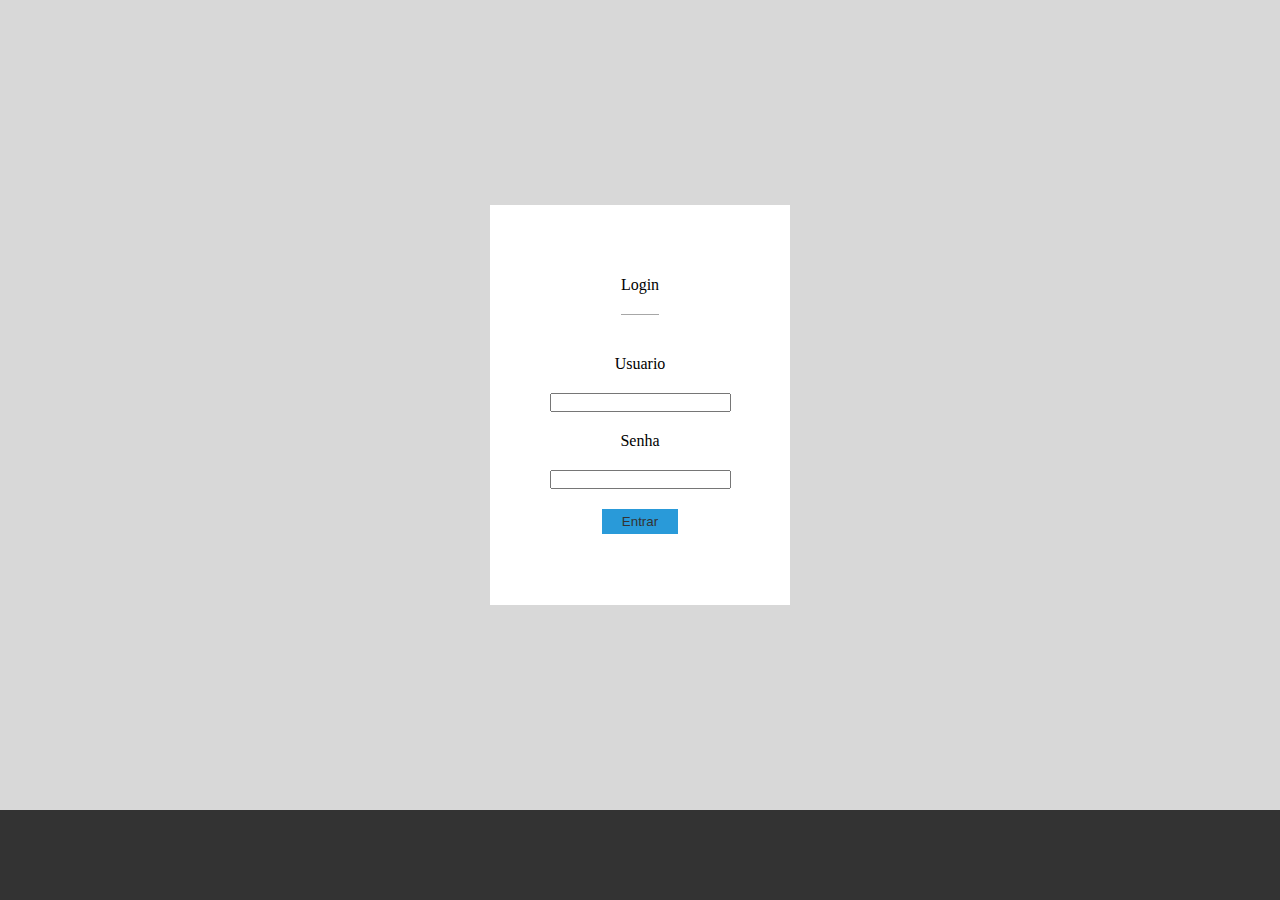
<file: index.html>
<!DOCTYPE html>
<html>
  <head>
    <title>Login</title>
    <link rel="stylesheet" type="text/css" href="css/index.css">
    <link rel="stylesheet" type="text/css" href="css/design.css">
  </head>
  <body>
    <main>
      <div id="box-login">
        <form action="login.php" method="POST">
          <div class="title">
            <label>Login</label>
            <div class="horizontal-line"></div>
          </div>
          <label>Usuario</label>
          <input type="text" name="user">
          <label>Senha</label>
          <input type="password" name="password">
          <input type="submit" name="submit" value="Entrar">
        </form>
      </div>
    </main>
    <footer>

    </footer>
  </body>
</html>
</file>
<file: css/index.css>
html, body, * {
  margin: 0;
  padding: 0;
  list-style: none;
  list-style-type: none;
  text-decoration: none;
}

main {
  display: flex;
  width: 100vw;
  height: 90vh;
  background: #d8d8d8;
}

footer {
  width: 100vw;
  height: 10vh;
  background: #333;
}

#box-login {
  display: flex;
  margin: auto;
  height: 400px;
  width: 300px;
  background: white;
  text-align: center;
}

#box-login > form {
  display: flex;
  flex-direction: column;
  margin: auto;
}

#box-login > form > .title > * {
  margin: 20px 0;
}

#box-login > form > * {
  margin: 10px auto 10px auto !important;
}

#box-login > form > input {
  margin: auto;
}

#box-login > form > input[type=submit] {
  padding: 5px 20px;
  background: #299ad9;
  border: none;
  color: #333;
  cursor: pointer;
}
</file>
<file: css/design.css>
.horizontal-line {
  height: 1px;
  margin: 5px;
  background: rgba(80, 80, 80, 0.5);
}
</file>
